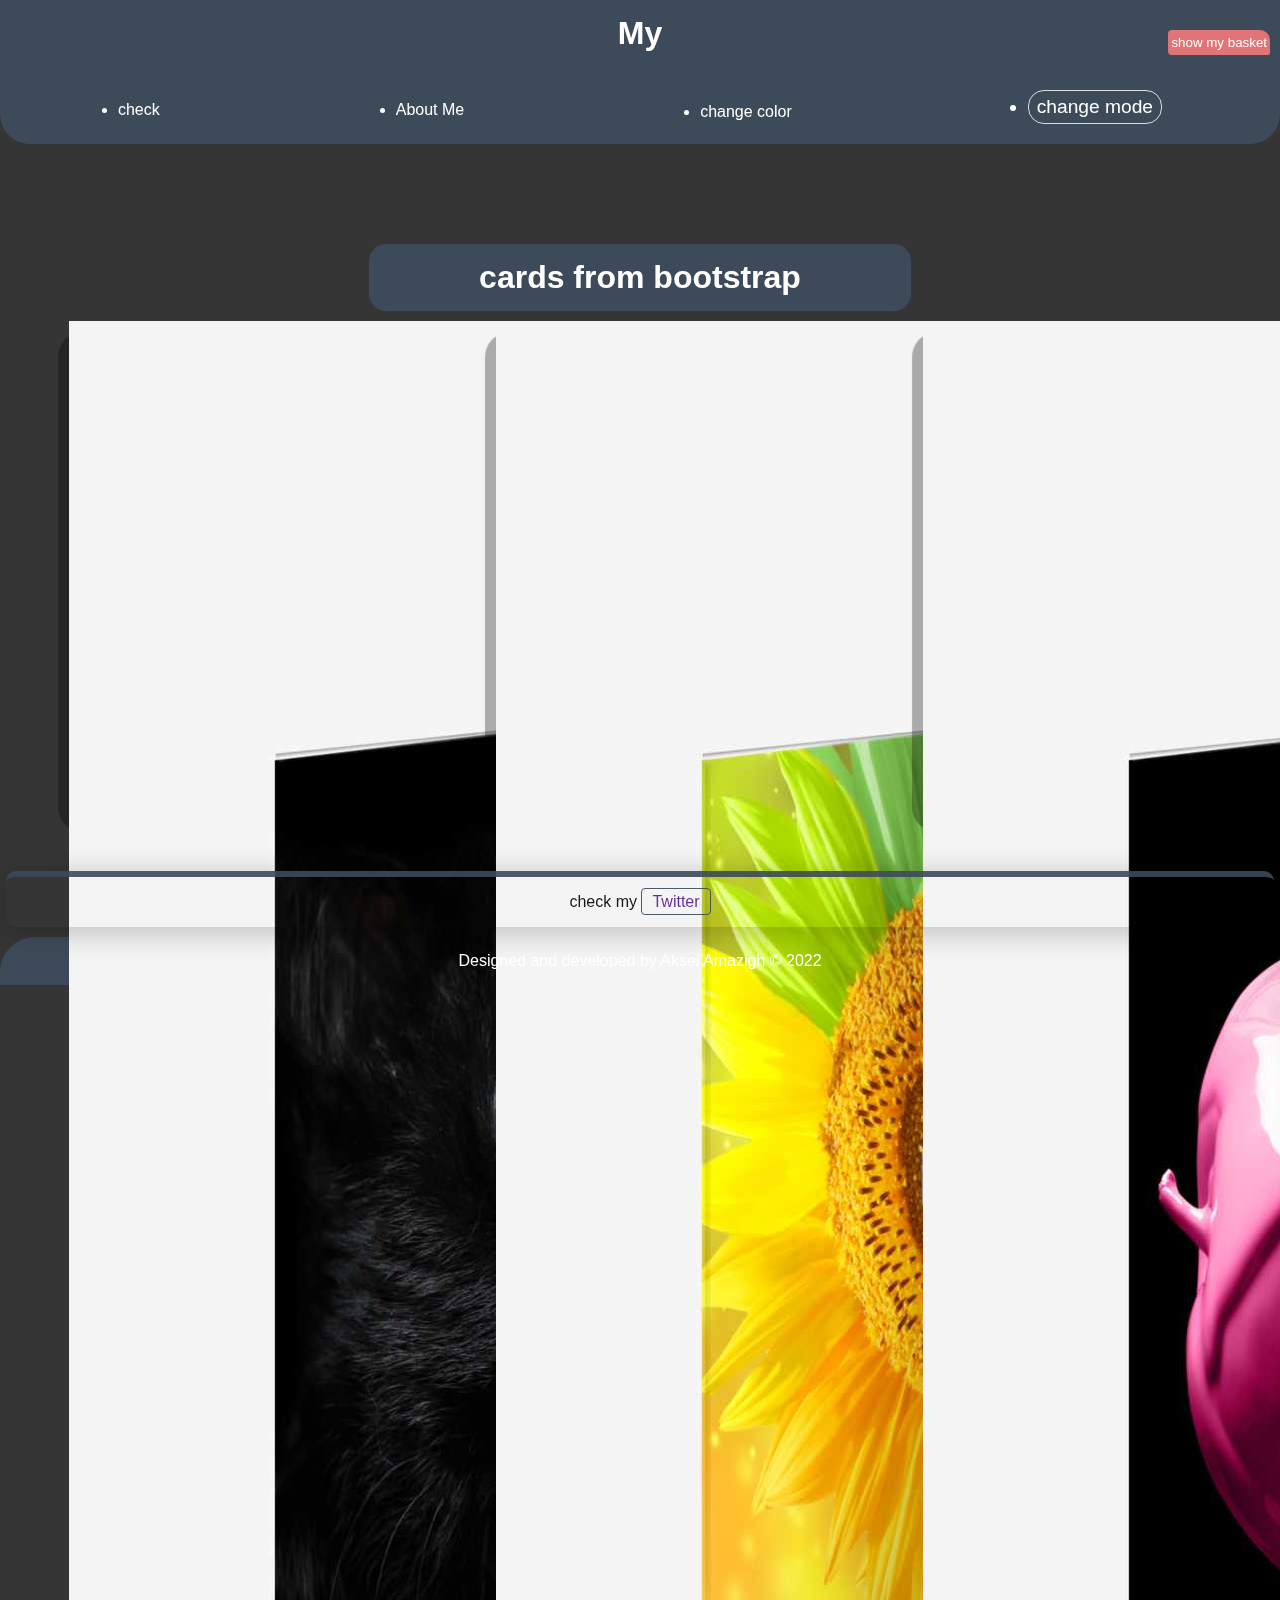
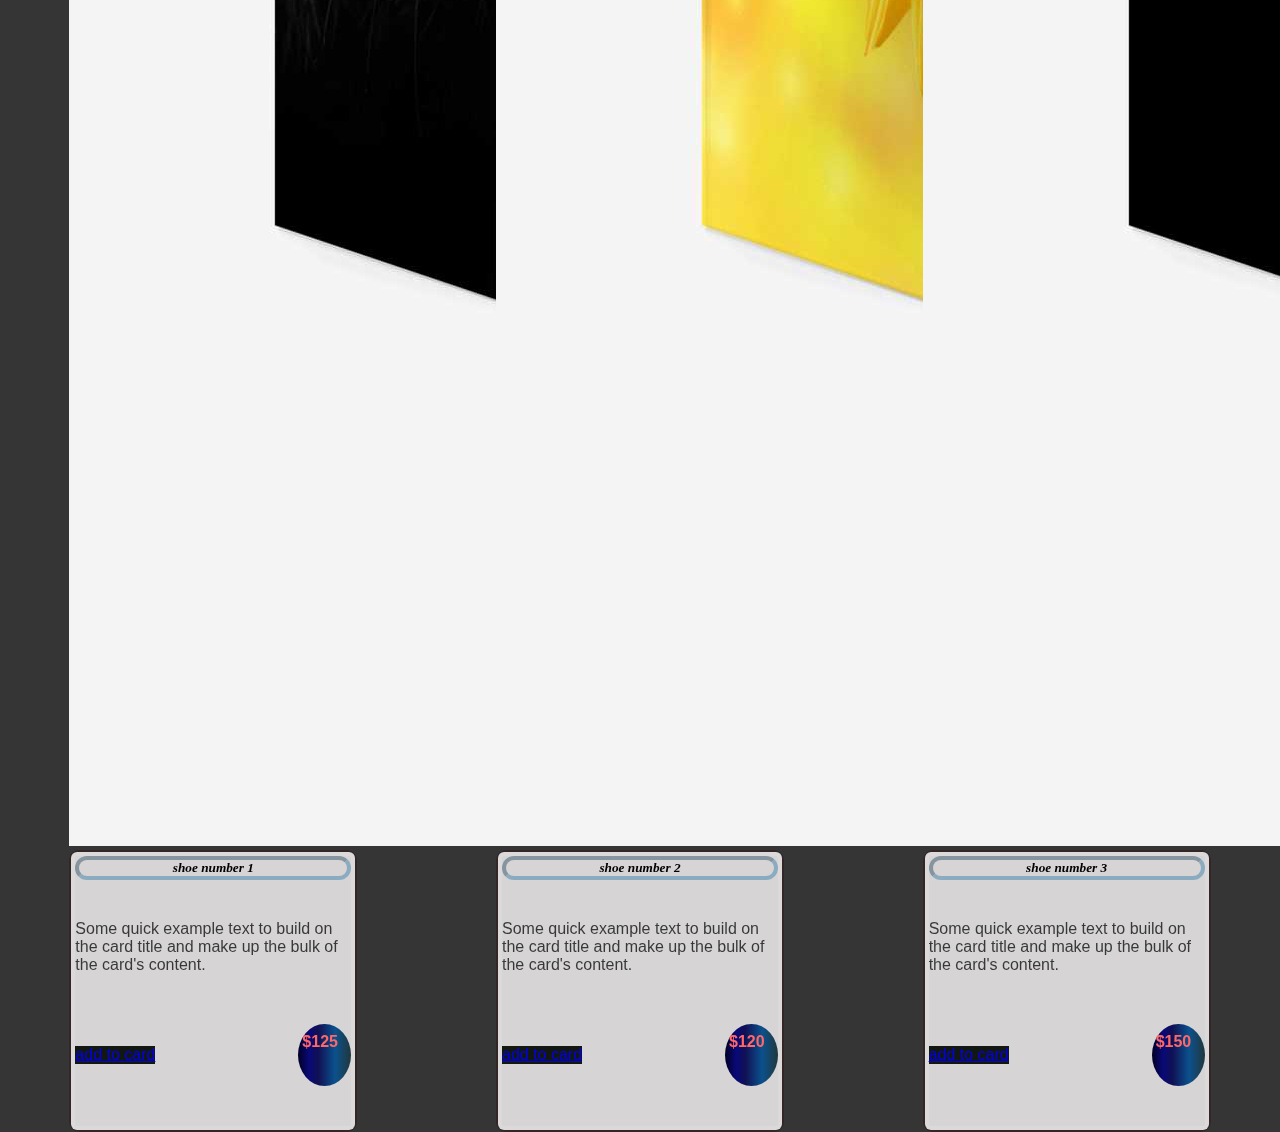
<file: store.html>
<!DOCTYPE html>

<html lang="en">
  <head>
    <meta charset="UTF-8" />
    <meta http-equiv="X-UA-Compatible" content="IE=edge" />
    <meta name="viewport" content="width=device-width, initial-scale=1.0" />
    
    <title>Profile</title>

    <!--font size -->
    <link rel="preconnect" href="https://fonts.gstatic.com" />
    <link
      href="https://fonts.googleapis.com/css2?family=Sacramento&display=swap"
      rel="stylesheet"
    />



    <link rel="stylesheet" href="/style.css" />
    <link rel="stylesheet" href="store.css">

    <!-- 
      icoonmoon
     -->
        <link rel="stylesheet" href="moonicon/style.css">
        <link rel="stylesheet" href="iconFontA/style.css">

    <!-- bootsrap -->
    <link href="https://cdn.jsdelivr.net/npm/bootstrap@5.2.2/dist/css/bootstrap.min.css" rel="stylesheet" integrity="sha384-Zenh87qX5JnK2Jl0vWa8Ck2rdkQ2Bzep5IDxbcnCeuOxjzrPF/et3URy9Bv1WTRi" crossorigin="anonymous">
    <!-- bootstrap -->
 
    <script defer src="/javascript/main.js"></script>
    <script defer src="/javascript/store.js"></script>

    
  </head>
  <body id="body">

    <header class="myheader" id="myheader">


        <h1 id="header"></h1>
        
      </div>

      <nav>
        <ul class="parent" id="parent">
          <li>
            <a href="#"> check </a>
          </li>
          <li><a href="about-us.html"> About Me </a></li>

          <li id="changecolor">
            change color
            <!--dropdown parent-->
            <!--dropdown childs-->
            <ul id="hiddenul" style="display: none">
              <li id="headerbg">Header BG</li>
              <li id="titlebg">Title BG</li>
              <li id="titlecolor">Title color</li>
              <li id="sectionbg">section BG</li>
            </ul>
          </li>
          <li id="dark" class="mode">change mode</li>
        </ul>
      </nav>
      
    </header>
 
    <div class="show-my-basket">

      <button id="btn-show-basket">show my basket</button>
    </div>



<div id="checkout" class="checkout">

<div class="icon-cross-parent"><span class="icon-cross"></span>
  <div id="checkout-child" class="checkout-child">
  



    <article class="total-container">

      <button class="p-chechkout" id="danger">Continue to checkout</button>
      <div class="total-parent">
        <p> Total price : <input id="input-total-price" type="number" disabled>$</p>
      </div>

    </article>
 
</div>

    </div>
</div>
<h1>cards from bootstrap</h1>


<div class="parent-of-cards">
  <div class="card" style="width: 18rem;">
    <img src="img/DASS-shoes-with_box (1).jpg" class="card-img-top" alt="...">
    <div class="body-parent">
    <div class="card-body">
      <h5 class="card-title card-title-u">shoe number 1</h5>
      <p class="card-text product-info">Some quick example text to build on the card title and make up the bulk of the card's content.</p>
      
      <div class="price-parent">    
        <a href="#" class="btn btn-primary">add to card</a>
        <div class="price">$125</div>
       </div>
    </div>
  </div>
  </div>

  
    <div class="card" style="width: 18rem;">
      <img src="img/DASS-shoes-with_box (2).jpg" class="card-img-top" alt="...">
      <div class="body-parent">
      <div class="card-body">
        <h5 class="card-title card-title-u" >shoe number 2</h5>
        <p class="card-text product-info">Some quick example text to build on the card title and make up the bulk of the card's content.</p>
        <div class="price-parent">    
          <a href="#" class="btn btn-primary">add to card</a>
          <div class="price">$120</div>
         </div>
      </div>
    </div>
    </div>
      <div class="card" style="width: 18rem;">
        <img src="img/DASS-shoes-with_box3.jpg" class="card-img-top" alt="...">
    <div class="body-parent ">
      <div class=" b-p card-body ">
        <h5 class="card-title card-title-u">shoe number 3</h5>
        <p class="card-text product-info">Some quick example text to build on the card title and make up the bulk of the card's content.</p>
        <div class="price-parent">    
          <a href="#" class="btn btn-primary">add to card</a>
          <div class="price">$150</div>
         </div>
      </div>
    </div>
      </div>





      
</div>




<!-- card compenent from codepen -->

<!-- <h1>card from codepen </h1>



<div class="alpatchino">


  <div class="container">
    <div class="card">
      <button class="btn-add-to-card">add to card </button>

      <div class="card-head">
        <img src="img/clothing-brand-logo-creator-with-a-brush-stroke-typeface-3149e (1).png" alt="logo" class="card-logo">
        <img src="/img/DASS-shoes-with_box (1).jpg" alt="Shoe" class="product-img">
        
        <div class="product-detail">
          <h2>COSMOS</h2> Italian Zoom Air come together for a more supportive feel with high-speed responsiveness
        </div>
        <span class="back-text">
                DAS
              </span>
      </div>
      <div class="card-body">
        <div class="product-desc">
          <span class="product-title">
                  Hartbee<b>spoort</b>
                  <span class="badge">
                    New
                  </span>

          </span>
          <span class="product-caption">
                  Basket Ball Collection
                </span>
          <span class="product-rating">
                  <i class="fa fa-star"></i>
                  <i class="fa fa-star"></i>
                  <i class="fa fa-star"></i>
                  <i class="fa fa-star"></i>
                  <i class="fa fa-star grey"></i>
                </span>
        </div>
        <div class="product-properties">
          <span class="product-size">
                  <h4>Size</h4>
                  <ul class="ul-size">
                    <li><a href="#">7</a></li>
                    <li><a href="#">8</a></li>
                    <li><a href="#">9</a></li>
                    <li><a href="#" class="active">10</a></li>
                    <li><a href="#">11</a></li>
                  </ul>
                </span>
          <span class="product-color">
                  <h4>Colour</h4>
                  <ul class="ul-color">
                    <li><a href="#" class="orange active"></a></li>
                    <li><a href="#" class="green"></a></li>
                    <li><a href="#" class="yellow"></a></li>
                  </ul>
                </span>
          <span class="product-price">
                  USD<b>23,453</b>
                </span>
        </div>
      </div>
    </div>
  </div>
  

  <div class="container">
    <div class="card">
      <button class="btn-add-to-card">add to card</button>
      <div class="card-head">
        <img src="img/clothing-brand-logo-creator-with-a-brush-stroke-typeface-3149e (1).png" alt="logo" class="card-logo">
        <img src="/img/DASS-shoes-with_box (1).jpg" alt="Shoe" class="product-img">
        <div class="product-detail">
          <h2>COSMOS</h2> Italian Zoom Air come together for a more supportive feel with high-speed responsiveness
        </div>
        <span class="back-text">
                DAS
  
          
              </span>
      </div>
      <div class="card-body">
        <div class="product-desc">
          <span class="product-title">
                  Hartbee<b>spoort</b>
                  <span class="badge">
                    New
                  </span>
          </span>
          <span class="product-caption">
                  Basket Ball Collection
                </span>
          <span class="product-rating">
                  <i class="fa fa-star"></i>
                  <i class="fa fa-star"></i>
                  <i class="fa fa-star"></i>
                  <i class="fa fa-star"></i>
                  <i class="fa fa-star grey"></i>
                </span>
        </div>
        <div class="product-properties">
          <span class="product-size">
                  <h4>Size</h4>
                  <ul class="ul-size">
                    <li><a href="#">7</a></li>
                    <li><a href="#">8</a></li>
                    <li><a href="#">9</a></li>
                    <li><a href="#" class="active">10</a></li>
                    <li><a href="#">11</a></li>
                  </ul>
                </span>
          <span class="product-color">
                  <h4>Colour</h4>
                  <ul class="ul-color">
                    <li><a href="#" class="orange active"></a></li>
                    <li><a href="#" class="green"></a></li>
                    <li><a href="#" class="yellow"></a></li>
                  </ul>
                </span>
          <span class="product-price">
                  USD<b>23,453</b>
                </span>
        </div>
      </div>
    </div>
  </div>


  <div class="container">
    <div class="card">
      <button class="btn-add-to-card">add to card</button>
      <div class="card-head">
        <img src="img/clothing-brand-logo-creator-with-a-brush-stroke-typeface-3149e (1).png" alt="logo" class="card-logo">
        <img src="/img/DASS-shoes-with_box (1).jpg" alt="Shoe" class="product-img">
        <div class="product-detail">
          <h2>COSMOS</h2> Italian Zoom Air come together for a more supportive feel with high-speed responsiveness
        </div>
        <span class="back-text">
                DAS
              </span>
      </div>



      <div class="card-body">
        <div class="product-desc">
          <span class="product-title">
                  Hartbee<b>spoort</b>
                  <span class="badge">
                    New
                  </span>
          </span>
          <span class="product-caption">
                  Basket Ball Collection
                </span>
          <span class="product-rating">
                  <i class="fa fa-star"></i>
                  <i class="fa fa-star"></i>
                  <i class="fa fa-star"></i>
                  <i class="fa fa-star"></i>
                  <i class="fa fa-star grey"></i>
                </span>
        </div>
        <div class="product-properties">
          <span class="product-size">
                  <h4>Size</h4>
                  <ul class="ul-size">
                    <li><a href="#">7</a></li>
                    <li><a href="#">8</a></li>
                    <li><a href="#">9</a></li>
                    <li><a href="#" class="active">10</a></li>
                    <li><a href="#">11</a></li>
                  </ul>
                </span>
          <span class="product-color">
                  <h4>Colour</h4>
                  <ul class="ul-color">
                    <li><a href="#" class="orange active"></a></li>
                    <li><a href="#" class="green"></a></li>
                    <li><a href="#" class="yellow"></a></li>
                  </ul>
                </span>
          <span class="product-price">
                  USD<b>23,453</b>
                </span>
        </div>
      </div>
    </div>
      

  </div>



</div> -->


    <footer>
      <p class="follow">
        check my

        <a href=""> Twitter</a>
      </p>

      <p class="design">Designed and developed by Aksel Amazigh © 2022</p>
    </footer>
  </body>
</html>
</file>
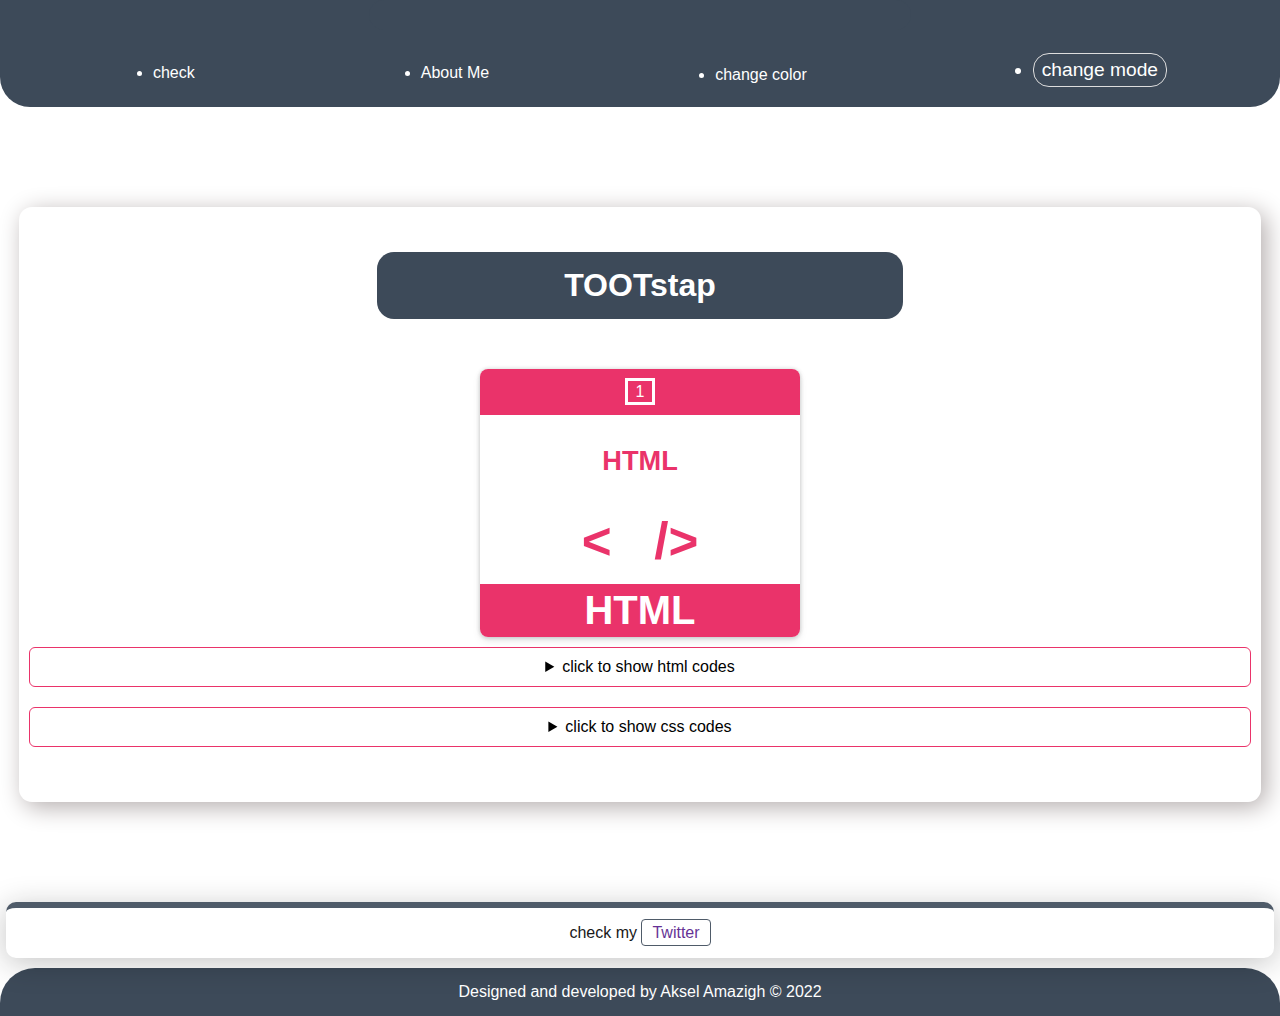
<file: TOTHSTRAP.html>
<!DOCTYPE html>

<html lang="en">
  <head>
    <meta charset="UTF-8" />
    <meta http-equiv="X-UA-Compatible" content="IE=edge" />
    <meta name="viewport" content="width=device-width, initial-scale=1.0" />
    
    <title>Profile</title>

    <!--font size -->
    <link rel="preconnect" href="https://fonts.gstatic.com" />
    <link
      href="https://fonts.googleapis.com/css2?family=Sacramento&display=swap"
      rel="stylesheet"
    />
    <link rel="stylesheet" href="style.css" />
    <link rel="stylesheet" href="TOTSTRAP.css"/>

    <script defer src="javascript/totstrap.js"></script>

<script  defer src="prism/prism.js"></script>
<link rel="stylesheet" href="prism/prism.css">

    
  </head>
  <body id="body">

    <header class="myheader" id="myheader">

        <h1 id="header"></h1>
        
      </div>


      <nav>
        <ul class="parent" id="parent">
          <li>
            <a href="#"> check </a>
          </li>
          <li><a href="about-us.html"> About Me </a></li>

          <li id="changecolor">
            change color
            <!--dropdown parent-->
            <!--dropdown childs-->
            <ul id="hiddenul" style="display: none">
              <li id="headerbg">Header BG</li>
              <li id="titlebg">Title BG</li>
              <li id="titlecolor">Title color</li>
              <li id="sectionbg">section BG</li>
            </ul>
          </li>
          <li id="dark" class="mode">change mode</li>
        </ul>
      </nav>
      
    </header>

    <main id="main">
<!--
  ---TOOTSTRAP SNIPEST
-->
    
      <section  >
        <h1>
        TOOTstap
        </h1>
  
        <div class="myflex">
              <article class="divcontainer">
              <a class="focus-a" href="#">
              <div class="course-box html-box">
                <div class="number-box number-red">
                  <span class="numb"> 1 </span>
                </div>
              
                <h2  class="html-course course-title">
                 HTML
                </h2>
              
                <p  class="click">
                 CSS
                  <span role="img"> &#128525; </span>
                </p>
              
            <div class="html-container last-two-parts">
              <span dir="ltr" class="mark"> &lt; &nbsp; /&gt; </span>
              <h4 class="html-logo bottom-course">HTML</h4>
            </div>
          </div>
          </a>
          </article>

          </div>


          
<div id="html-snpest">

  <details>
    <summary>  click to show html codes    </summary>
    
       <pre class="line-numbers">
        <button class="copie">copie</button>
        <code class="language-html">
         &lt;section class=&quot;myflex&quot;&gt;
   &lt;article class=&quot;divcontainer&quot;&gt;
   &lt;a class=&quot;focus-a&quot; href=&quot;#&quot;&gt;
     &lt;div class=&quot;course-box html-box&quot;&gt;
         &lt;div class=&quot;number-box number-red&quot;&gt;
           &lt;span class=&quot;num&quot;&gt; 1 &lt;/span&gt;
         &lt;/div&gt;
         &lt;h2 dir=&quot;rtl&quot; class=&quot;&quot;&gt;
          My card
         &lt;/h2&gt;
         &lt;p dir=&quot;rtl&quot; class=&quot;click&quot;&gt;
          Cool
           &lt;span role=&quot;img&quot;&gt; &amp;#128525; &lt;/span&gt;
         &lt;/p&gt;
         &lt;div class=&quot;html-container last-two-parts&quot;&gt;
           &lt;span dir=&quot;ltr&quot; class=&quot;mark&quot;&gt; &amp;lt; &amp;nbsp; /&amp;gt; &lt;/span&gt;
           &lt;h4 class=&quot;html-logo bottom-course&quot;&gt;&lt;/h4&gt;
         &lt;/div&gt;
     &lt;/div&gt;
   &lt;/a&gt;
   &lt;/article&gt;
   &lt;/section&gt;
   
       </code></pre>
   </details>

</div>


        <div id="css-snipest">
    
      <details>
        <summary id="">  click to show css codes    </summary>
        <div class="textarea">

 
            <pre class="line-numbers">
              <button class="copie">copie</button>
              <code class="language-css">
              :root {
                --yourColor: #ea336a;
              }
            
              * {
                text-decoration: none;
                font-family: sans-serif;
              }
            
              .divcontainer {
                margin-top: 50px;
              }
            
              .myflex {
                display: flex;
                flex-direction: row;
                flex-wrap: wrap;
                justify-content: center;
              }
            
              .number-box {
                text-align: center;
                padding: 14px 0;
                border-top-right-radius: 8px;
                border-top-left-radius: 8px;
                width: 20rem;
              }
            
              .number-red {
                background-color: var(--yourColor);
              }
            
              .num {
                color: #fff;
                border: 3px solid #fff;
                padding: 2px 8px;
              }
            
              .html-course {
                color: var(--yourColor);
              }
            
              .course-title {
                font-size: 1.7rem;
                padding: 30px 0 15px 0;
              }
            
              p.click {
                color: var(--yourColor);
                font-size: 1.7rem;
                font-weight: bold;
                display: none;
                color: #fff;
                transform: translateY(-40px);
              }
            
              .course-box:hover p.click {
                display: block;
              }
            
              .course-box:hover .mark {
                display: none;
              }
            
              .html-logo {
                background-color: var(--yourColor);
              }
            
              .bottom-course {
                color: white;
                border-bottom-right-radius: 8px;
                border-bottom-left-radius: 8px;
                padding: 4px 0;
                margin-top: 19px;
                border-top: 3px solid #fff;
              }
            
              .mark {
                font-size: 3.2rem;
                height: 50px;
                display: block;
              }
            
              .dark .course-box,
              .dark .course-title,
              .dark .last-two-parts {
                background-color: aliceblue;
              }
            
              .html-container {
                color: var(--yourColor);
              }
            
              .last-two-parts {
                font-weight: bolder;
                font-size: 2.5rem;
                border-bottom-right-radius: 8px;
                border-bottom-left-radius: 8px;
                padding-top: 20px;
              }
            
              .dark .course-box:hover .course-title,
              .dark .course-box:hover .last-two-parts {
                background-color: inherit;
              }
            
              .html-box:hover {
                background-color: var(--yourColor);
                box-shadow: 0 7px 93px 0 rgba(255, 131, 131, 0.47);
              }
            
              .dark .html-box:hover {
                background-color: var(--yourColor);
              }
            
              .course-box {
                border-radius: 8px;
                box-shadow: 0 0 4px 0 rgba(17, 22, 26, 0.16), 0 2px 4px 0 rgba(17, 22, 26, 0.08), 0 4px 8px 0 rgba(17, 22, 26, 0.08);
                transition: all 0.4s;
                text-align: center;
              }
            
              .course-box:hover {
                animation-name: fade-down;
                animation-duration: 0.5s;
              }
            
              @keyframes fade-down {
                0% {
                  opacity: 0;
                  transform: translateY(30px);
                }
                100% {
                  opacity: 1;
                  transform: translate(0);
                }
              }
            
              @media (max-width: 688px) {
                .dark .number-box {
                  background-color: aliceblue;
                }
                .last-two-parts {
                  padding-top: 0;
                }
                .mark {
                  display: none;
                }
                .number-box {
                  width: 17rem;
                  background-color: #fff;
                }
                .number-red .num {
                  color: var(--yourColor);
                  border-color: var(--yourColor);
                }
                .course-box:hover .number-red {
                  background-color: var(--yourColor);
                }
                .course-box:hover .num {
                  color: #fff;
                  border-color: white;
                }
                .number-red {
                  border-top: 7px solid var(--yourColor);
                }
              }
            </code></pre>
       
       
        </details>
        </div>


        </div>



      
    </section>
  
  
  




    <footer>
      <p class="follow">
        check my

        <a href=""> Twitter</a>
      </p>

      <p class="design">Designed and developed by Aksel Amazigh © 2022</p>
    </footer>
  </body>
</html>
</file>
<file: style.css>
* {
  margin: 0;

  font-family: sans-serif;
}
::-webkit-scrollbar {
  width: 1.1rem;
}

::-webkit-scrollbar-track {
  border: 7px solid #232943;
  box-shadow: inset 0 0 2.5px 2px rgba(0, 0, 0, 0.5);
  border-radius: 1rem;
}

::-webkit-scrollbar-thumb {
  background: linear-gradient(90deg, #9e4673, #3d4a59);
  border-radius: 1rem;
}

::-webkit-scrollbar-thumb:hover {
  background: linear-gradient(270deg, #9e4673, #3d4a59, #9e4673);
}

/* for Firefox */
html {
  scrollbar-color: #9e4673 #3d4a59;
}
header {
  margin-bottom: 100px;

  background-color: #3d4a59;
  color: white;
  border-radius: 0 0 30px 30px;
}

.dark header {
  background-color: rgba(255, 131, 131, 0.08);
  border-bottom: 1px solid antiquewhite;
}

.dark header h1 {
  background-color: transparent;
}

.dark {
  background-color: #443334;
  color: #fff;
}

.dark main h1 {
  background-color: #9e4673;
}

header h1 {
  margin-bottom: 23px;
}

.parent {
  display: flex;
  justify-content: space-around;
  padding-bottom: 20px;
  align-items: center;
  text-decoration: none;
}

.parent li a {
  color: #fff;
  text-decoration: none;

  margin-top: 6px;
  display: inline-block;
}

.parent li a:hover {
  border-bottom: 2px solid red;
  font-size: 20px;
}

.mode {
  border-radius: 1rem;
  padding: 0.3rem 0.5rem;
  color: #fff;
  background-color: #3d4a59;
  border: 1.5px solid #ddd;
  cursor: pointer;
  font-size: 1.2rem;
}

.dark .mode {
  box-shadow: 0 0 10px #9e4673;
  background: #9e4673;
}

.mode:hover {
  box-shadow: 0 0 10px #9e4673, 0 0 40px #9e4673, 0 0 80px #9e4673;
  background: #9e4673;
  border: none;
}

#hiddenul li {
  list-style-type: none;
  font-size: 18px;
}

h1 {
  text-align: center;
  padding: 10px 0;

  width: 40%;
  margin-left: auto;
  margin-right: auto;

  background-color: #3d4a59;
  color: #fff;
  border-radius: 17px;

  padding: 15px;
}

section {
  margin-bottom: 100px;
  box-shadow: 5px 5px 25px rgb(179, 172, 172);
  width: 97%;
  margin-left: auto;
  margin-right: auto;
  border-radius: 13px;
  padding: 45px 0;
  transition: all 0.5s;
}

.dark section {
  box-shadow: 5px 5px 25px rgb(124, 97, 97);
}

.left-section,
.right-section {
  width: 49%;

  text-align: center;
  margin-top: 60px;
}

.left-section h3 {
  font-size: 26px;
  margin: 20px 0;
}

.left-section p {
  font-size: 20px;
  margin: 25px 0;
}

.facebook,
.youtube {
  background-color: rgb(14, 14, 15);
  color: #fff;
  margin: 10px;
  padding: 8px 16px;
  border-radius: 6px;

  text-decoration: none;
}

.youtube {
  background-color: rgb(4, 4, 92);
}

.my-img {
  border-radius: 50%;
  width: 150px;

  border-right: 2px solid #ff8a00;
  border-left: 2px solid #ff8a00;
  border-bottom: 2px solid #e52e71;
  border-top: 2px solid #e52e71;
}

article h5 {
  font-size: 39px;
  font-weight: 500;
  font-family: "Sacramento", cursive;
  margin-top: 10px;
}

.para {
  font-size: 20px;
}

.flex {
  display: flex;

  width: 80%;
  margin-left: auto;
  margin-right: auto;
}

footer {
  text-align: center;
}

.design {
  background-color: #3d4a59;
  color: #fff;
  padding: 15px;
  text-align: center;

  border-top-left-radius: 35px;
  border-top-right-radius: 35px;
  margin-bottom: 0;
}

.dark .design {
  background-color: rgba(255, 131, 131, 0.08);
}

.follow {
  box-shadow: 0 5px 30px 0 rgb(0 0 0 / 25%);
  border-radius: 10px;
  padding: 16px 0;
  text-align: center;
  margin: 0 auto 10px;
  border-top: 6px solid #3d4a59;

  opacity: 0.9;
  width: 99%;
}

.dark .follow {
  border-top: 6px solid #ffffff;

  box-shadow: 0 7px 93px 0 rgb(255 131 131 / 47%);
  background-color: rgba(255, 131, 131, 0.08);
}

.follow a {
  border: 1px solid #3d4a59;
  border-radius: 4px;
  padding: 4px 10px;
  text-decoration: none;
}

.dark .follow a {
  box-shadow: 0 0 10px #9e4673, 0 0 10px #9e4673, 0 0 0px #9e4673;
  border: 1px solid #fff;
  color: #fff;
}

.follow a:hover {
  padding: 5px 12px;
  background-color: rgb(16, 73, 243);
  color: #fff;
}

.dark .follow a:hover {
  background-color: #fc4364;
}
.flex-pro {
  display: flex;
  justify-content: space-between;
  flex-wrap: wrap;
}

.dark .please {
  color: #000;
}


/*CHANGE COLORS */
#hiddenul {
  display: block;
  position: absolute;
  box-shadow: 0 5px 25px 0 rgb(0 0 0 / 60%);
  padding: 1rem;
  border-radius: 0.5rem;
  color: #3d4a59;
  margin-right: 1rem;
  background-color: #fff;
  cursor: pointer;
  line-height: 30px;
  text-align: center;
  min-width: 100px;
}

#hiddenul li:hover {
  font-weight: 500;
  border-bottom: 1px solid red;
  color: white;
  background: black;
}

#changecolor {
  padding-top: 10px;
}



/*RANDOM VIDEOS SECTION*/
#parent-iframe {
  text-align: center;
  margin-top: 50px;
}
iframe {
  border-radius: 10px;
  width: 50%;
  height: 500px;
  animation: mymove 1s 1;
}

@keyframes mymove {
  0% {
    transform: translate(100vw, 0);
  }

  100% {
    transform: translate(0, 0);
  }
}

/*RANDOM QUOTES SECTION*/
.button {
  text-align: center;
  width: 90px;
  height: 40px;
  background-color: #fc4364;
  color: #ffffff;
  border-radius: 5px 3px;
  display: block;
  margin: 30px auto;
}
#button:hover {
  background-color: #ff8a00;
}
#quotes {
  display: flex;
  justify-content: center;
}
.qts {
  animation: mymove 1s 1;
  text-align: center;
}


/*CONGRATS SECTION*/
.heart {
  font-size: 30px;

  animation-name: fall;
  animation-duration: 1;
  animation-iteration-count: 1;
  animation-timing-function: linear;
  animation-fill-mode: forwards;

  position: fixed;
  top: 0;
  left: 300px;
}

@keyframes fall {
  0% {
    transform: translateY(-5vh);
  }

  100% {
    transform: translateY(110vh);
  }
}


/*ACCORDION*/
.acordion-container {
  display: flex;
  justify-content: center;
  flex-direction: column;
  margin: 20px;
}

.acordion {
  margin: 1px 16px;
  text-align: center;
  background-color: rgb(189 203 243 / 93%);
  border-bottom-left-radius: 6px;
  border-bottom-right-radius: 6px;
  border-bottom: 3px solid #3d4a59;
  height: 0;
  opacity: 0;
  transition: all 1s;
}

.title-accordion {
  display: flex;
  justify-content: space-between;
  align-items: center;
  margin: -1px 13px;
  background-color: #46599ebd;
  color: #ff8a00;
  border-bottom-left-radius: 6px;
  border-bottom-right-radius: 6px;
  border-bottom: 5px solid #3d4a59;
}
.plus {
  padding-right: 20px;
  font-size: 30px;
  color: #ff8a00;
}
.plus:hover {
  cursor: pointer;
  color: #19ab69e2;
}
.content {
  padding: 30px 20px;
}
.q1 {
  margin-bottom: 30px;
}
.q2 {
  margin-top: 30px;
}
.plus-open {
  /*height: fit-content;*/

  opacity: 1;
}
#accordion h1 {
  margin-top: 1px;
  width: fit-content;
  height: fit-content;
}


/*CLOCK SECTION*/
#digital-clock {
  display: flex;
  align-content: flex-start;
  flex-direction: column;
  justify-content: center;
  align-items: center;
}

.top-head {
  display: flex;
  justify-content: center;
  height: 73px;
  width: 172px;
  background-color: #0b42e3ba;
  border-radius: 13px 23px;
  text-align: center;
  color: white;
  padding: 10px;
  border-bottom: 2px solid rgb(225, 225, 225);
  border-top: 2px solid rgb(225, 225, 225);
  flex-direction: column;
  align-items: center;
  transition: all 0.4s;
}
.top-head:hover {
  width: 180px;
  background-color: #375dcfba;
}

#hour {
  font-size: 30px;
}
</file>
<file: store.css>
/*MY OWN CODE CSS */
/* .added-to-basket {
  width: 329px;
  height: 105px;
  position: fixed;
  top: 40px;
  color: #fff !important;
  top: 30px;
  left: 50%;
  transform: translate(-50%, -50%);
  z-index: 10;
  background-color: aliceblue;
  border-radius: 8px;
  opacity: 0;
  transition: all 3s;
} */

label{
  margin-left: 20px;
}
.show-basket {
  opacity: 1;
}
.show-my-basket {
  display: flex;
  position: fixed;
  top: 40px;
  top: 30px;
  right: 10px;
  z-index: 10;
}
.show-my-basket button {
  padding: 5px 3px;
  border-radius: 4px 10px 2px 4px;
  border: none;
  background-color: #fc7b7bdb;
  color: #fff;
}
.btn-hide-basket {
  display: none !important;
}
.show-my-basket button:hover {
  background-color: #11e95b;
}

.checkout {
  position: fixed;
  bottom: 0;
  top: 0;
  left: 0;
  right: 0;
  background-color: #353535a7;
  display: none;
  z-index: 20;
  background: rgb(2, 0, 36);
  background: linear-gradient(
    90deg,
    rgba(2, 0, 36, 1) 0%,
    rgba(150, 205, 146, 1) 0%,
    rgba(11, 81, 141, 1) 47%,
    rgba(9, 9, 121, 1) 73%,
    rgba(33, 55, 60, 1) 100%,
    rgba(108, 191, 208, 1) 100%
  );
  transition: all 0.5s;
}
.checkout-child {
  position: fixed;
  left: 50%;
  top: 50%;
  -webkit-transform: translate(-50%, -50%);
  transform: translate(-50%, -50%);
  padding: 20px 20px;
  width: 93%;
  height: fit-content;
  opacity: 0;
  z-index: 30;
  border: 2px solid rgb(177 147 147 / 97%);
  border-radius: 15px;
 
}
.show-checkout-child {
  opacity: 1 !important;
  display: flex;
  flex-direction: column-reverse;
  flex-wrap: wrap;
}
.hide-checkout-child{
  opacity: 0 !important;
}


.show-checkout {
  display: block;
}
.hide-checkout{
  display: none;
}

.icon-close {
  right: 35px;
  position: absolute;
  color: rgb(15, 15, 15);
  font-size: 20px;
}
.icon-close:hover {
  color: red;
  cursor: pointer;
  font-size: 1.5em;
  
}
.checkout .icon-cross-parent {
  width: 39px;
  height: 30px;
  margin: 11px -16px 28px 7px;
  padding: 8px 12px;
  right: 20px;
  background-color: #fdbec2;
  border-radius: 40px;
  cursor: pointer;
  position: absolute;
};


.icon-cross-parent .icon-cross{
  width: 40px;
  height: 40px;
  color: #5dab7a00;
  transition:1s all;
  
}
.icon-cross:hover{

  color: red;
  rotate: -170grad;
  display: inline-block;
}


.added-to-div {
  margin-top: 200px;
  padding: 10px;
  background-color: #f0f8ffbf;
  border-radius: 4px;
  margin: 7px 1px;
  padding: 2px;
  display: flex;
  justify-content: space-between;
  color: #000;
  display: flex;
  justify-content: space-around;
  color: #000;
  flex-wrap: wrap;
  align-content: center;
  align-items: center;
}
.added-to-div img {
  width: 80px;
  height: 60px;
}

.parent-of-cards {
  display: flex;
  justify-content: space-around;
  flex-direction: row;
  align-content: center;
  align-items: center;
  flex-wrap: wrap;
  margin-bottom: 40px;
}
.parent-of-cards .card {
  margin: 10px;
}

.body-parent {
  background-color: #111927;
  background-image: radial-gradient(
      at 47% 33%,
      hsl(162, 77%, 40%) 0,
      transparent 59%
    ),
    radial-gradient(at 82% 65%, hsl(218, 39%, 11%) 0, transparent 55%);
  border: 2px solid rgb(52, 38, 38);
  border-radius: 10px;
}

.card-body {
  color: rgba(21, 22, 22, 0.822) !important;
  backdrop-filter: blur(16px) saturate(180%);
  -webkit-backdrop-filter: blur(16px) saturate(180%);
  background-color: rgba(17, 25, 40, 0.75);
  border: 4px solid rgba(255, 255, 255, 0.125);
  border-radius: 6px !important;
  position: relative;
  height: 200px;
}
.price-parent {
  margin-top: 50px;
  display: flex;
  justify-content: space-between;
  align-items: center;
}
.price-parent .price {
  font-weight: 600;
  color: rgb(255 104 104);
  width: 45px;
  height: 44px;
  border-radius: 50%;
  padding: 9px 4px;
  background: rgb(2, 0, 36);
  background: linear-gradient(
    90deg,
    rgba(2, 0, 36, 1) 0%,
    rgba(9, 9, 121, 1) 21%,
    rgba(16, 16, 84, 1) 38%,
    rgba(11, 81, 141, 1) 70%,
    rgba(33, 55, 60, 1) 100%,
    rgba(38, 72, 79, 1) 100%
  );
}

.btn-primary {
  background-color: #131711 !important ;
  cursor: pointer !important;
}
.price-parent .btn:hover ,.btn-priamry:hover {
  border: unset;
  background-color: #fa782e !important;
  border: none;
}
.card-body p {
  margin-top: 40px;
}
.total-container{
  margin: 101px 1px -11px;
display: flex;
flex-direction: row;
flex-wrap: wrap;
align-content: center;
justify-content: space-between;
align-items: center;
padding: 10px;
border: 1px solid #fe818156;
border-radius: 10px;
background: transparent;
color: white;

}
.total-container p{
margin: 0;
padding: 0;
font-size: 20px;
font-weight: 700;

}
.total-container button{

  border-left: 100px !important;
  border-radius: 7px !important;
  background-color: rgba(245, 245, 220, 0.697);
  padding: 5px;
  color: #c82930;
}
.total-container button:hover{
  background-color: #cbffb5;

}
.total-container input{
  width: 100px;
  margin-right: 10px;
  border: 1px solid rgba(255, 255, 255, 0.764);
  border-radius: 2px;
  color: red;
  background-color: transparent;
}

.quantity{
margin-right: 50px;
}
#quantity{
  width: 35px;
  height: fit-content;
  border: 2px solid rgba(65, 105, 225, 0.79);
  border-radius: 2px;
}





















/* card from codepen */
* {
  margin: 0;
  padding: 0;
  outline: none;
}

body {
  font-family: "Roboto", sans-serif;
  background: #353535;
}

.alpatchino {
  display: flex;
  justify-content: space-around;
  flex-wrap: nowrap;
  flex-direction: row;
  align-content: space-between;
  margin-bottom: 100px;
}

.container {
  width: 280px;
  height: 500px;
  margin: 30px auto;
}

.card {
  border-radius: 25px;
  box-shadow: -11px 11px 1px rgba(0, 0, 0, 0.3);
  height: 500px;
}

.card-head {
  position: relative;
  height: 252px;
  background: #fa782e;
  /* Old browsers */
  background: -moz-linear-gradient(-45deg, #fa782e 8%, #c82930 83%);
  /* FF3.6-15 */
  background: -webkit-linear-gradient(-45deg, #fa782e 8%, #c82930 83%);
  /* Chrome10-25,Safari5.1-6 */
  background: linear-gradient(135deg, #fa782e 8%, #c82930 83%);
  /* W3C, IE10+, FF16+, Chrome26+, Opera12+, Safari7+ */
  filter: progid: DXImageTransform.Microsoft.gradient(startColorstr='#fa782e', endColorstr='#c82930', GradientType=1);
  /* IE6-9 fallback on horizontal gradient */
  border-radius: 4px 5px 13px 13px;
}

.card-logo {
  width: 55px;
  margin: 1px 7px;
}

.product-img {
  position: absolute;
  right: 10px;
  margin-top: 138px;
  margin-left: 273px;
  width: 260px;
  border: 3px solid black;
  border-radius: 10px;
}

@media screen and (max-width: 700px) {
  .product-img {
    width: 250px;
    height: 245px;
    right: 0;
  }
}

.product-detail {
  padding: 0 20px;
  font-size: 11px;
  color: #fff;
}

.product-detail h2 {
  margin-top: -5px;
  font-size: 18px;
  font-weight: 500;
  letter-spacing: 2px;
  padding-bottom: 10px;
  text-transform: uppercase;
}

.btn-add-to-card {
  background-color: #000000bb;
  border: 2px;
  border-bottom: 3px solid #000;
  color: #fff;
  border-radius: 3px;
}

.btn-add-to-card:hover {
  background-color: #cbffb5;
  color: #000;
}

.back-text {
  display: inline-block;
  font-size: 125px;
  font-weight: 900;
  margin-left: -7px;
  margin-top: -12px;
  opacity: 0.1;
}
.card-title-u {
  background: #00ceff00;
  border-radius: 25px;
  text-align: center !important;
  border: 2px red #ff6550;
  border: 4px inset rgba(28, 110, 164, 0.4);
  font-style: oblique;
  font-family: ui-sans-serif;
  font-weight: bolder;
  color: black;
}
.dark .back-text {
  color: #000;
}

.card-body {
  height: 255px;
  background: #d6d4d4;
  border-radius: 0 0 25px 25px;
  height: 270px;
}

.dark .card-body {
  border-radius: unset;
  background-color: #9b434336;
  /* height: 19px; */
  padding-top: -34px;
  color: #ffffffc7 !important;
}

.product-title {
  padding: 20px 20px 5px 20px;
  display: block;
  font-size: 17px;
  font-weight: 500;
  letter-spacing: 1px;
  text-transform: uppercase;
}

.product-title b {
  font-weight: 900;
  letter-spacing: 0px;
}

.badge {
  position: relative;
  font-size: 10px;
  font-weight: 300;
  color: #fff;
  background: #11e95b;
  padding: 2px 5px;
  border-radius: 4px;
  top: -2px;
  margin-left: 5px;
}

.product-caption {
  display: block;
  padding: 0 20px;
  font-size: 10px;
  font-weight: 400;
  text-transform: uppercase;
}

.product-rating {
  padding: 0 20px;
  font-size: 11px;
}

.product-rating i.grey {
  color: #acacab;
}

.product-size h4 {
  font-size: 11px;
  padding: 0 21px;
  margin-top: 15px;
  padding-bottom: 10px;
  text-transform: uppercase;
}

.ul-size {
  margin-left: 15px;
}

.ul-size li {
  list-style: none;
  float: left;
  margin-right: 20px;
}

.ul-size li a {
  display: inline-block;
  text-decoration: none;
  font-size: 11px;
  width: 22px;
  height: 22px;
  border-radius: 100%;
  text-align: center;
  line-height: 23px;
  color: #000;
}

.ul-size li a.active {
  background: #f35e3d;
  color: #fff;
}

.product-size:before,
.product-size:after {
  content: "";
  display: block;
  clear: both;
}

.product-color h4 {
  font-size: 11px;
  padding: 0 21px;
  margin-top: 20px;
  padding-bottom: 20px;
  text-transform: uppercase;
}

.ul-color {
  margin-left: 27px;
}

.ul-color li {
  list-style: none;
  float: left;
  margin-right: 20px;
}

.ul-color li a {
  display: inline-block;
  width: 16px;
  height: 16px;
  border-radius: 100%;
}

.ul-color li a.orange {
  background: #f35e3d;
}

.ul-color li a.green {
  background: #11e95b;
}

.ul-color li a.yellow {
  background: #ffd414;
}

.ul-color li a.active:after {
  position: absolute;
  content: "";
  display: inline-block;
  border: 1px solid #f35e3d;
  width: 24px;
  height: 24px;
  border-radius: 100%;
  margin-left: -5px;
  margin-top: -5px;
}

.product-price {
  position: absolute;
  background: #11e95b;
  padding: -23px 20px;
  text-align: center;
  display: inline-block;
  font-size: 15px;
  font-weight: 100px;
  color: #fff;
  border-radius: 10px;
  margin-top: -58px;
  margin-left: -66px;
  box-shadow: -10px 20px 15px -10px rgba(17, 233, 91, 0.3);
  width: 135px;
}

.product-price b {
  margin-left: 5px;
}

.yt {
  position: fixed;
  padding: 7px 10px 3px 10px;
  top: 5px;
  right: 5px;
  background: rgba(0, 0, 0, 0.1);
}

.yt:hover {
  background: rgba(0, 0, 0, 0.2);
}

.sticky-img {
  top: 120px !important;
  position: absolute;
  width: 50px !important;

}
</file>
<file: moonicon/style.css>
@font-face {
  font-family: 'icomoon';
  src:  url('fonts/icomoon.eot?etlfs4');
  src:  url('fonts/icomoon.eot?etlfs4#iefix') format('embedded-opentype'),
    url('fonts/icomoon.ttf?etlfs4') format('truetype'),
    url('fonts/icomoon.woff?etlfs4') format('woff'),
    url('fonts/icomoon.svg?etlfs4#icomoon') format('svg');
  font-weight: normal;
  font-style: normal;
  font-display: block;
}

[class^="icon-"], [class*=" icon-"] {
  /* use !important to prevent issues with browser extensions that change fonts */
  font-family: 'icomoon' !important;

  font-style: normal;
  font-weight: normal;
  font-variant: normal;
  text-transform: none;
  line-height: 1;

  /* Better Font Rendering =========== */
  -webkit-font-smoothing: antialiased;
  -moz-osx-font-smoothing: grayscale;
}

.icon-cross:before {
  content: "\ea0f";
}
.icon-checkmark2:before {
  content: "\ea11";
}
.icon-check-circle:before {
  content: "\f058";
}
.icon-cart-plus:before {
  content: "\e900";
}
.icon-cart:before {
  content: "\e93a";
}
.icon-bin:before {
  content: "\e9ac";
}
</file>
<file: iconFontA/style.css>
@font-face {
  font-family: 'icomoon';
  src:  url('fonts/icomoon.eot?n0g4gn');
  src:  url('fonts/icomoon.eot?n0g4gn#iefix') format('embedded-opentype'),
    url('fonts/icomoon.ttf?n0g4gn') format('truetype'),
    url('fonts/icomoon.woff?n0g4gn') format('woff'),
    url('fonts/icomoon.svg?n0g4gn#icomoon') format('svg');
  font-weight: normal;
  font-style: normal;
  font-display: block;
}

[class^="icon-"], [class*=" icon-"] {
  /* use !important to prevent issues with browser extensions that change fonts */
  font-family: 'icomoon' !important;
 
  font-style: normal;
  font-weight: normal;
  font-variant: normal;
  text-transform: none;
  line-height: 1;

  /* Better Font Rendering =========== */
  -webkit-font-smoothing: antialiased;
  -moz-osx-font-smoothing: grayscale;
}

.icon-plus:before {
  content: "\f067";
}
.icon-heart:before {
  content: "\f004";
}
.icon-star:before {
  content: "\f005";
}
.icon-check:before {
  content: "\f00c";
}
.icon-close:before {
  content: "\f00d";
}
.icon-remove:before {
  content: "\f00d";
}
.icon-times:before {
  content: "\f00d";
}
.icon-trash-o:before {
  content: "\f014";
}
.icon-minus:before {
  content: "\f068";
}
</file>
<file: TOTSTRAP.css>
/* =================================
    level3 lesson11 video#2
   TOOTstap
==================================== */

:root {
  --yourColor: #ea336a;
}

* {
  text-decoration: none;
  font-family: sans-serif;
}

.divcontainer {
  margin-top: 50px;
}

.myflex {
  display: flex;
  flex-direction: row;
  flex-wrap: wrap;
  justify-content: center;
}

.number-box {
  text-align: center;
  padding: 14px 0;
  border-top-right-radius: 8px;
  border-top-left-radius: 8px;
  width: 20rem;
}

.number-red {
  background-color: var(--yourColor);
}

.numb {
  color: #fff;
  border: 3px solid #fff;
  padding: 2px 8px;
}

.html-course {
  color: var(--yourColor);
}

.course-title {
  font-size: 1.7rem;
  padding: 30px 0 15px 0;
}

p.click {
  color: var(--yourColor);
  font-size: 1.7rem;
  font-weight: bold;
  display: none;
  color: #fff;
  transform: translateY(-40px);
}

.course-box:hover p.click {
  display: block;
}

.course-box:hover .mark {
  display: none;
}

.html-logo {
  background-color: var(--yourColor);
}

.bottom-course {
  color: white;
  border-bottom-right-radius: 8px;
  border-bottom-left-radius: 8px;
  padding: 4px 0;
  margin-top: 19px;
  border-top: 3px solid #fff;
}

.mark {
  font-size: 3.2rem;
  height: 50px;
  display: block;
}

.dark .course-box,
.dark .course-title,
.dark .last-two-parts {
  background-color: aliceblue;
}

.html-container {
  color: var(--yourColor);
}

.last-two-parts {
  font-weight: bolder;
  font-size: 2.5rem;
  border-bottom-right-radius: 8px;
  border-bottom-left-radius: 8px;
  padding-top: 20px;
}

.dark .course-box:hover .course-title,
.dark .course-box:hover .last-two-parts {
  background-color: inherit;
}

.html-box:hover {
  background-color: var(--yourColor);
  box-shadow: 0 7px 93px 0 rgba(255, 131, 131, 0.47);
}

.dark .html-box:hover {
  background-color: var(--yourColor);
}

.course-box {
  border-radius: 8px;
  box-shadow: 0 0 4px 0 rgba(17, 22, 26, 0.16),
    0 2px 4px 0 rgba(17, 22, 26, 0.08), 0 4px 8px 0 rgba(17, 22, 26, 0.08);
  transition: all 0.4s;
  text-align: center;
}

.course-box:hover {
  animation-name: fade-down;
  animation-duration: 0.5s;
}

@keyframes fade-down {
  0% {
    opacity: 0;
    transform: translateY(30px);
  }
  100% {
    opacity: 1;
    transform: translate(0);
  }
}

@media (max-width: 688px) {
  .dark .number-box {
    background-color: aliceblue;
  }
  .last-two-parts {
    padding-top: 0;
  }
  .mark {
    display: none;
  }
  .number-box {
    width: 17rem;
    background-color: #fff;
  }
  .number-red .num {
    color: var(--yourColor);
    border-color: var(--yourColor);
  }
  .course-box:hover .number-red {
    background-color: var(--yourColor);
  }
  .course-box:hover .num {
    color: #fff;
    border-color: white;
  }
  .number-red {
    border-top: 7px solid var(--yourColor);
  }
}

summary {
  margin: 10px 10px;
  padding: 10px 10px;
  text-align: center;
  border: 1px solid #ea336a;
  border-radius: 6px;
  cursor: pointer;
}

.textarea {
  width: 450px;
  height: fit-content;
  overflow: scroll;
  margin: auto;
  width: 97%;
  height: 400px;
  border: 3px solid rgba(156, 167, 156, 0.674)46, 146, 146;
}
textarea pre{
  text-align: left;
  left: 0;
  margin-left: 0;
  
}

.copie{
  background-color: #ea336a;
  border: none;
  border-radius: 5px;
  position: absolute;
  top: 10px;
  right: 10px;
  padding: 10px;
cursor: pointer;
}
.copie:hover{
  background-color: #f3b6c8;
  padding: 12px;

  
}
</file>
<file: prism/prism.css>
/* PrismJS 1.29.0
https://prismjs.com/download.html#themes=prism-okaidia&languages=markup+css&plugins=line-numbers */
code[class*=language-],pre[class*=language-]{color:#f8f8f2;background:0 0;text-shadow:0 1px rgba(0,0,0,.3);font-family:Consolas,Monaco,'Andale Mono','Ubuntu Mono',monospace;font-size:1em;text-align:left;white-space:pre;word-spacing:normal;word-break:normal;word-wrap:normal;line-height:1.5;-moz-tab-size:4;-o-tab-size:4;tab-size:4;-webkit-hyphens:none;-moz-hyphens:none;-ms-hyphens:none;hyphens:none}pre[class*=language-]{padding:1em;margin:.5em 0;overflow:auto;border-radius:.3em}:not(pre)>code[class*=language-],pre[class*=language-]{background:#272822}:not(pre)>code[class*=language-]{padding:.1em;border-radius:.3em;white-space:normal}.token.cdata,.token.comment,.token.doctype,.token.prolog{color:#8292a2}.token.punctuation{color:#f8f8f2}.token.namespace{opacity:.7}.token.constant,.token.deleted,.token.property,.token.symbol,.token.tag{color:#f92672}.token.boolean,.token.number{color:#ae81ff}.token.attr-name,.token.builtin,.token.char,.token.inserted,.token.selector,.token.string{color:#a6e22e}.language-css .token.string,.style .token.string,.token.entity,.token.operator,.token.url,.token.variable{color:#f8f8f2}.token.atrule,.token.attr-value,.token.class-name,.token.function{color:#e6db74}.token.keyword{color:#66d9ef}.token.important,.token.regex{color:#fd971f}.token.bold,.token.important{font-weight:700}.token.italic{font-style:italic}.token.entity{cursor:help}
pre[class*=language-].line-numbers{position:relative;padding-left:3.8em;counter-reset:linenumber}pre[class*=language-].line-numbers>code{position:relative;white-space:inherit}.line-numbers .line-numbers-rows{position:absolute;pointer-events:none;top:0;font-size:100%;left:-3.8em;width:3em;letter-spacing:-1px;border-right:1px solid #999;-webkit-user-select:none;-moz-user-select:none;-ms-user-select:none;user-select:none}.line-numbers-rows>span{display:block;counter-increment:linenumber}.line-numbers-rows>span:before{content:counter(linenumber);color:#999;display:block;padding-right:.8em;text-align:right}
</file>
